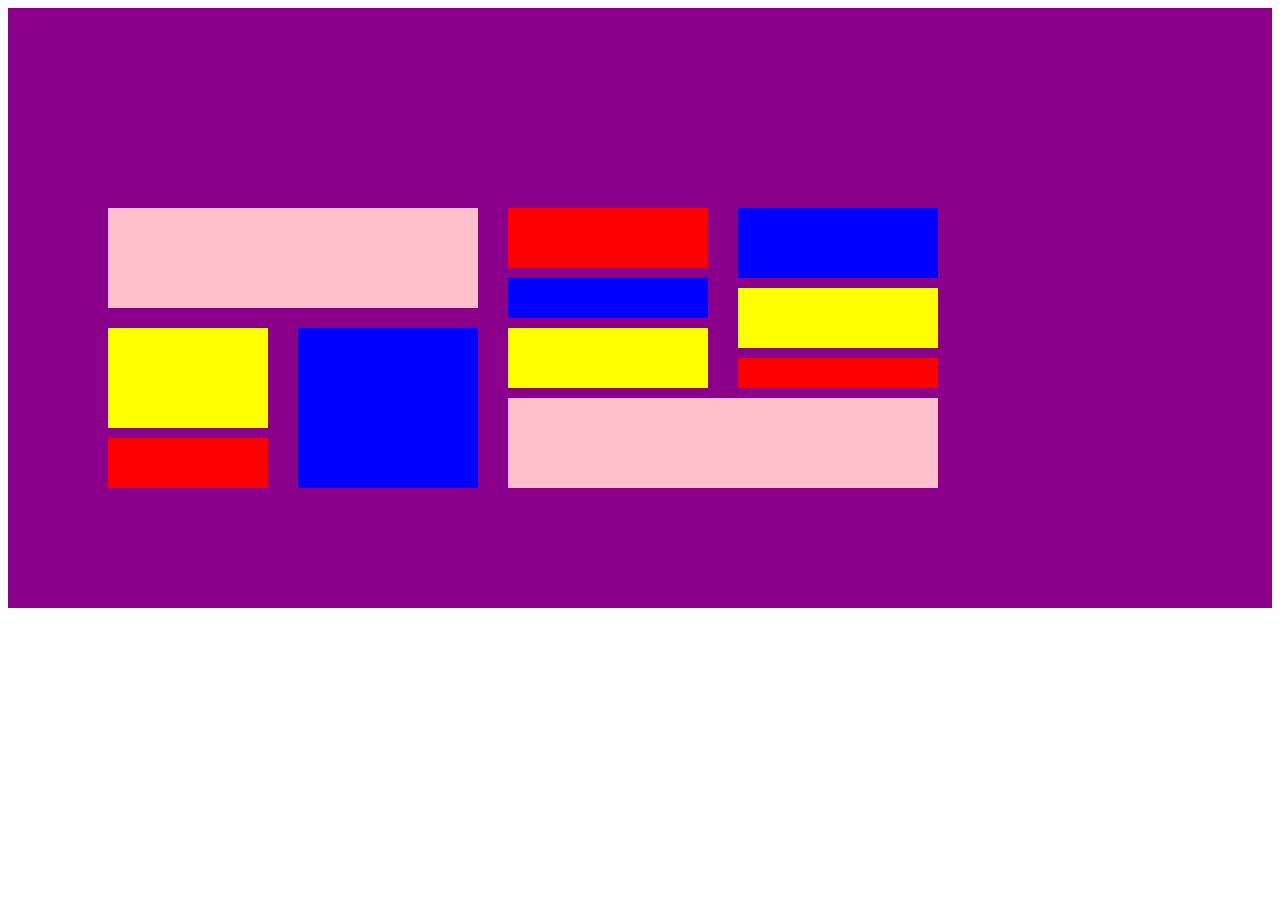
<file: index.html>
<!DOCTYPE html>
<html lang="en">
<head>
    <meta charset="UTF-8">
    <meta name="viewport" content="width=device-width, initial-scale=1.0">
    <title>Document</title>
    <link rel="stylesheet" href="./css/style.css">
</head>
<body>
    <div class="container">
        <div class="box">
            <div style="width: 370px;height: 100px;background-color: pink;
            margin-top: 100px;"></div>
            <div class="main">
            <div>
            <div style="width: 160px;
            height: 100px; margin-top: 20px; background-color: yellow;"></div>
            <div style="width: 160px;height: 50px; background-color: red;margin-top: 10px;flex-direction: column;"></div>
            </div>
            <div style="width: 180px; height: 160px; background-color: blue;margin-top: 20px;"></div>
            </div>
        </div>
        <div>
        <div class="box-item">
            
            <div>
            <div class="red"></div>
            <div class="blue"></div>
            <div class="yellow"></div>
            </div>
            <div class="box1">
            <div class="pink"></div>
            <div class="dodblue"></div>
            <div class="laylo"></div>
            </div>
        
           
        </div>
           <div class="dildora"></div>
        </div>
    </div>
</body>
</html>
</file>
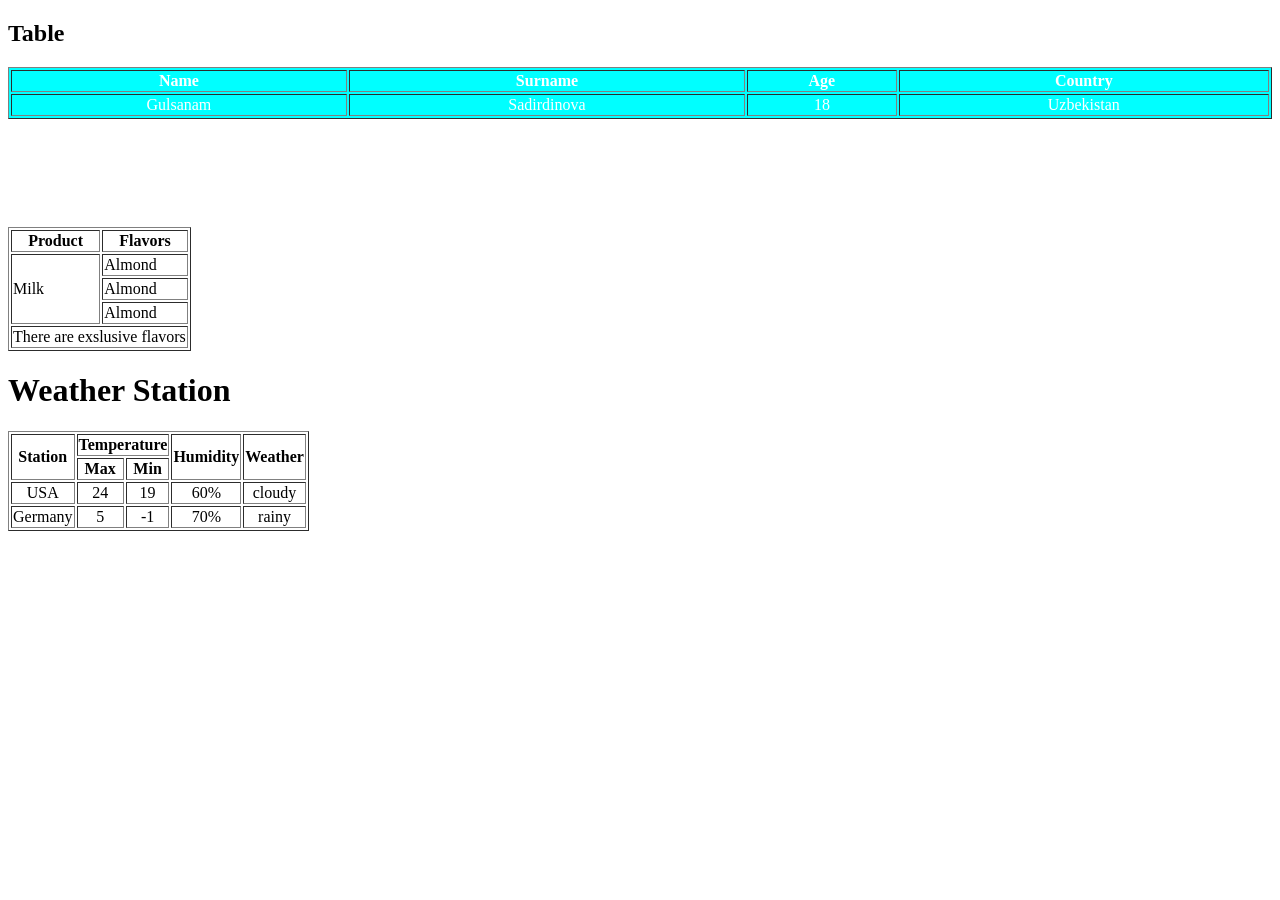
<file: lesson7/index.html>
<!DOCTYPE html>
<html lang="en">
<head>
    <meta charset="UTF-8">
    <meta name="viewport" content="width=device-width, initial-scale=1.0">
    <title>Document</title>
</head>
<body>
    <h2>Table</h2>

    <table style="width: 100%;
     text-align:center;
     background-color:aqua;
     color:white;" border="1">
        <thead>
            <th>Name</th>
            <th>Surname</th>
            <th>Age</th>
            <th>Country</th>
        </thead>

        <tbody>
            <td>Gulsanam</td>
            <td>Sadirdinova</td>
            <td>18</td>
            <td>Uzbekistan</td>
        </tbody>
    </table>
<!-- colspan = jadval ustuni  -->
 <!-- rowspan = jadval qatori -->
<!-- th jadvalni sarlavhasi -->
 <!-- tr jadvalni qatori -->
    <br>
    <br>
    <br>
    <table border="1">
      <th>Product</th>
      <th>Flavors</th>

      <tr>
        <td rowspan="3">Milk</td>
        <td>Almond</td>
      </tr>

      <tr>
        
        <td>Almond</td>
      </tr>

      <tr>
        
        <td>Almond</td>
      </tr>
      <tr>
        
        <td colspan="2">There are exslusive flavors</td>
      </tr>
      <br>
      <br>
      <br>

    </table>
    <h1>Weather Station</h1>
    <table border="1" style="text-align: center">
        
        <th rowspan="2" >Station</td>
        <th colspan="2">Temperature</td>

        <th rowspan="2">Humidity</td>
        <th rowspan="2">Weather</td>
        
        <tr>   
         <th>Max</th>
         <th>Min</th>
        </tr>
        
        <tr>
            <td>USA</td>
            <td>24</td>
            <td>19</td>
            <td>60%</td>
            <td>cloudy</td>
        </tr>

        <tr>
            <td>Germany</td>
            <td>5</td>
            <td>-1</td>
            <td>70%</td>
            <td>rainy</td>
        </tr>
    </table>
</body>
</html>
</file>
<file: css/style.css>
.container {
    height: 600px;
    background-color: darkmagenta;
    display: flex;
}
.box {
    padding-left: 100px;
    padding-top: 100px;

}
.main {
    display: flex;
    gap: 30px;
}
.box-item {
    padding-left: 30px;
    padding-top: 200px;
    display: flex;
}
.red {
 width: 200px;
 height: 60px;
 background-color: red;
}
.blue {
    width: 200px;
    height: 40px;
    background-color: blue;
    margin-top: 10px;


}
.yellow {
    width: 200px;
    height: 60px;
    background-color: yellow;
    margin-top: 10px;
}

.pink {
    width: 200px;
    height: 70px;
    background-color: blue;
    margin-left: 30px;
}
.dodblue {
    width: 200px;
    height: 60px;
    background-color:yellow;
    margin-left: 30px;
    margin-top: 10px;
}
.laylo {
    width: 200px;
    height: 30px;
    background-color: red;
    margin-top: 10px;
    margin-left: 30px;
}
.dildora {
    width: 430px;
    height: 90px;
    background-color: pink;
    margin-top: 10px;
    margin-left: 30px;
}
@media screen {
    
}
</file>
